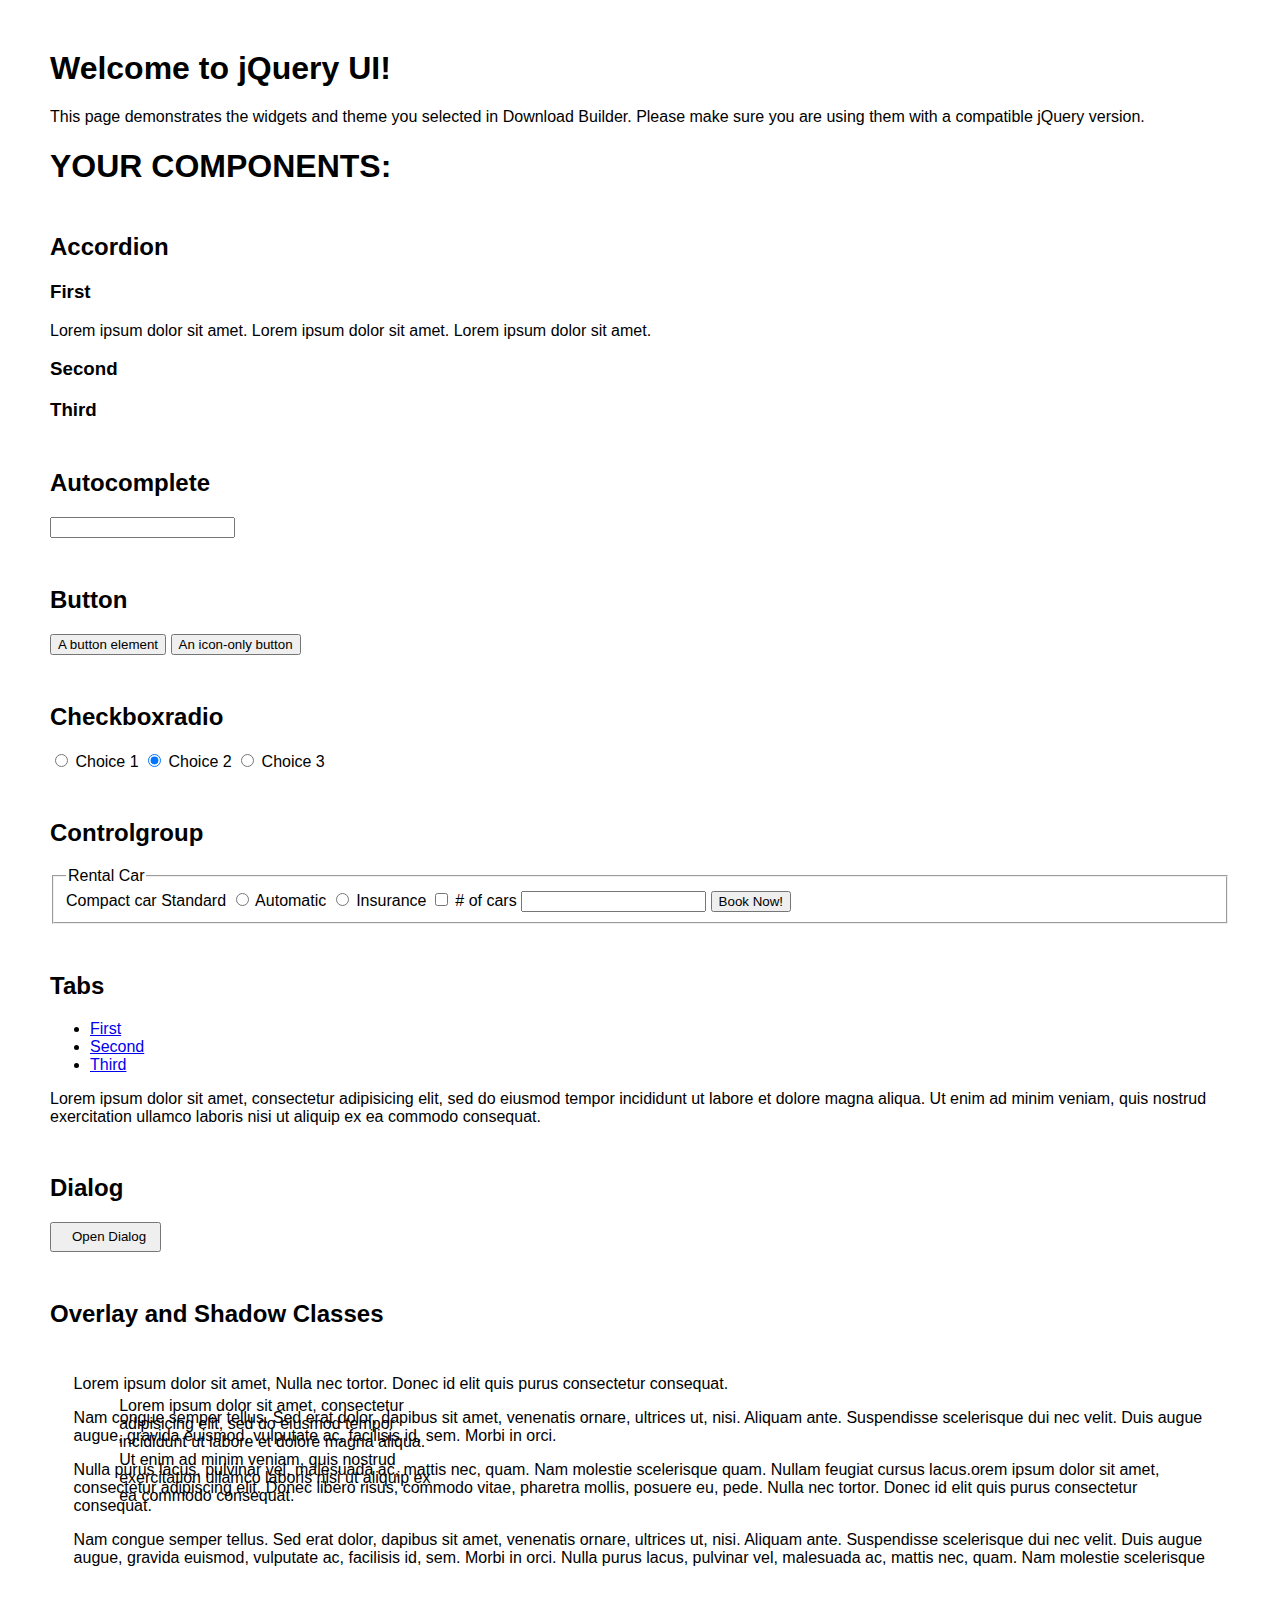
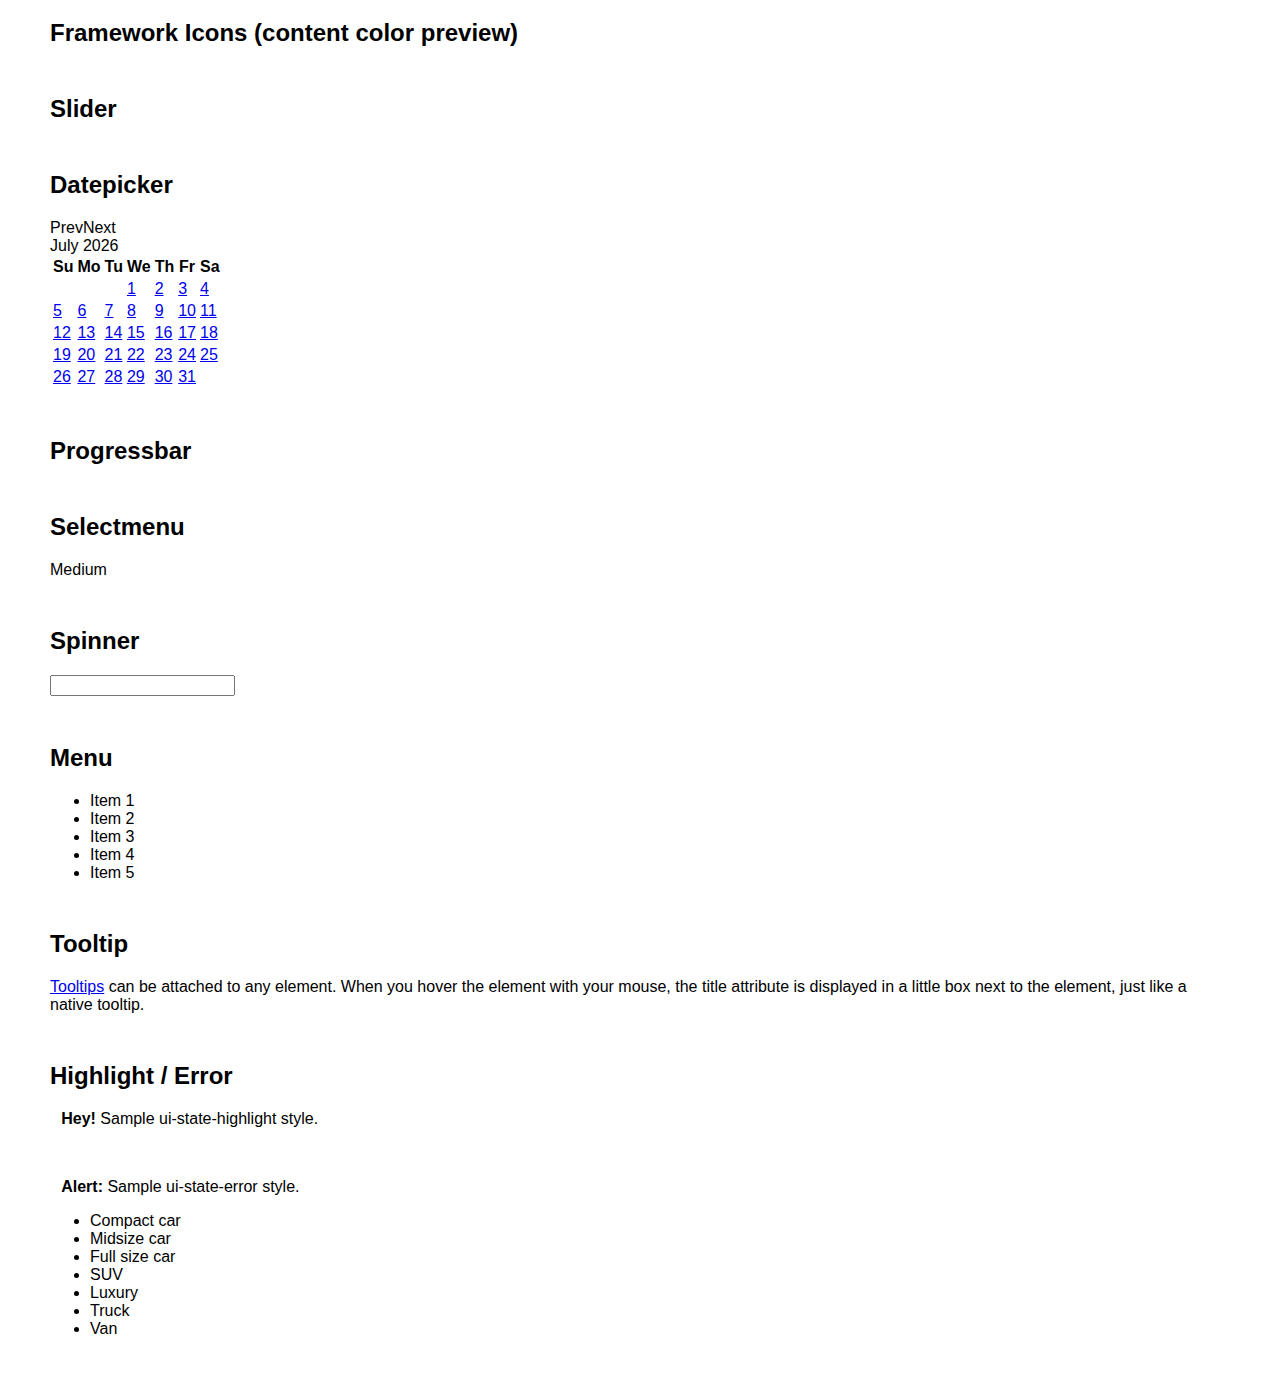
<file: jquery-ui-1.13.2.custom/index.html>
<!doctype html>
<html lang="us">
<head>
	<meta charset="utf-8">
	<title>jQuery UI Example Page</title>
	<link href="jquery-ui.css" rel="stylesheet">
	<style>
	body{
		font-family: "Trebuchet MS", sans-serif;
		margin: 50px;
	}
	.demoHeaders {
		margin-top: 2em;
	}
	#dialog-link {
		padding: .4em 1em .4em 20px;
		text-decoration: none;
		position: relative;
	}
	#dialog-link span.ui-icon {
		margin: 0 5px 0 0;
		position: absolute;
		left: .2em;
		top: 50%;
		margin-top: -8px;
	}
	#icons {
		margin: 0;
		padding: 0;
	}
	#icons li {
		margin: 2px;
		position: relative;
		padding: 4px 0;
		cursor: pointer;
		float: left;
		list-style: none;
	}
	#icons span.ui-icon {
		float: left;
		margin: 0 4px;
	}
	.fakewindowcontain .ui-widget-overlay {
		position: absolute;
	}
	select {
		width: 200px;
	}
	</style>
</head>
<body>

<h1>Welcome to jQuery UI!</h1>

<div class="ui-widget">
	<p>This page demonstrates the widgets and theme you selected in Download Builder. Please make sure you are using them with a compatible jQuery version.</p>
</div>

<h1>YOUR COMPONENTS:</h1>

<!-- Accordion -->
<h2 class="demoHeaders">Accordion</h2>
<div id="accordion">
	<h3>First</h3>
	<div>Lorem ipsum dolor sit amet. Lorem ipsum dolor sit amet. Lorem ipsum dolor sit amet.</div>
	<h3>Second</h3>
	<div>Phasellus mattis tincidunt nibh.</div>
	<h3>Third</h3>
	<div>Nam dui erat, auctor a, dignissim quis.</div>
</div>

<!-- Autocomplete -->
<h2 class="demoHeaders">Autocomplete</h2>
<div>
	<input id="autocomplete" title="type &quot;a&quot;">
</div>

<!-- Button -->
<h2 class="demoHeaders">Button</h2>
<button id="button">A button element</button>
<button id="button-icon">An icon-only button</button>

<!-- Checkboxradio -->
<h2 class="demoHeaders">Checkboxradio</h2>
<form style="margin-top: 1em;">
	<div id="radioset">
		<input type="radio" id="radio1" name="radio"><label for="radio1">Choice 1</label>
		<input type="radio" id="radio2" name="radio" checked="checked"><label for="radio2">Choice 2</label>
		<input type="radio" id="radio3" name="radio"><label for="radio3">Choice 3</label>
	</div>
</form>

<!-- Controlgroup -->
<h2 class="demoHeaders">Controlgroup</h2>
<fieldset>
	<legend>Rental Car</legend>
	<div id="controlgroup">
		<select id="car-type">
			<option>Compact car</option>
			<option>Midsize car</option>
			<option>Full size car</option>
			<option>SUV</option>
			<option>Luxury</option>
			<option>Truck</option>
			<option>Van</option>
		</select>
		<label for="transmission-standard">Standard</label>
		<input type="radio" name="transmission" id="transmission-standard">
		<label for="transmission-automatic">Automatic</label>
		<input type="radio" name="transmission" id="transmission-automatic">
		<label for="insurance">Insurance</label>
		<input type="checkbox" name="insurance" id="insurance">
		<label for="horizontal-spinner" class="ui-controlgroup-label"># of cars</label>
		<input id="horizontal-spinner" class="ui-spinner-input">
		<button>Book Now!</button>
	</div>
</fieldset>

<!-- Tabs -->
<h2 class="demoHeaders">Tabs</h2>
<div id="tabs">
	<ul>
		<li><a href="#tabs-1">First</a></li>
		<li><a href="#tabs-2">Second</a></li>
		<li><a href="#tabs-3">Third</a></li>
	</ul>
	<div id="tabs-1">Lorem ipsum dolor sit amet, consectetur adipisicing elit, sed do eiusmod tempor incididunt ut labore et dolore magna aliqua. Ut enim ad minim veniam, quis nostrud exercitation ullamco laboris nisi ut aliquip ex ea commodo consequat.</div>
	<div id="tabs-2">Phasellus mattis tincidunt nibh. Cras orci urna, blandit id, pretium vel, aliquet ornare, felis. Maecenas scelerisque sem non nisl. Fusce sed lorem in enim dictum bibendum.</div>
	<div id="tabs-3">Nam dui erat, auctor a, dignissim quis, sollicitudin eu, felis. Pellentesque nisi urna, interdum eget, sagittis et, consequat vestibulum, lacus. Mauris porttitor ullamcorper augue.</div>
</div>

<h2 class="demoHeaders">Dialog</h2>
<p>
	<button id="dialog-link" class="ui-button ui-corner-all ui-widget">
		<span class="ui-icon ui-icon-newwin"></span>Open Dialog
	</button>
</p>

<h2 class="demoHeaders">Overlay and Shadow Classes</h2>
<div style="position: relative; width: 96%; height: 200px; padding:1% 2%; overflow:hidden;" class="fakewindowcontain">
	<p>Lorem ipsum dolor sit amet,  Nulla nec tortor. Donec id elit quis purus consectetur consequat. </p><p>Nam congue semper tellus. Sed erat dolor, dapibus sit amet, venenatis ornare, ultrices ut, nisi. Aliquam ante. Suspendisse scelerisque dui nec velit. Duis augue augue, gravida euismod, vulputate ac, facilisis id, sem. Morbi in orci. </p><p>Nulla purus lacus, pulvinar vel, malesuada ac, mattis nec, quam. Nam molestie scelerisque quam. Nullam feugiat cursus lacus.orem ipsum dolor sit amet, consectetur adipiscing elit. Donec libero risus, commodo vitae, pharetra mollis, posuere eu, pede. Nulla nec tortor. Donec id elit quis purus consectetur consequat. </p><p>Nam congue semper tellus. Sed erat dolor, dapibus sit amet, venenatis ornare, ultrices ut, nisi. Aliquam ante. Suspendisse scelerisque dui nec velit. Duis augue augue, gravida euismod, vulputate ac, facilisis id, sem. Morbi in orci. Nulla purus lacus, pulvinar vel, malesuada ac, mattis nec, quam. Nam molestie scelerisque quam. </p><p>Nullam feugiat cursus lacus.orem ipsum dolor sit amet, consectetur adipiscing elit. Donec libero risus, commodo vitae, pharetra mollis, posuere eu, pede. Nulla nec tortor. Donec id elit quis purus consectetur consequat. Nam congue semper tellus. Sed erat dolor, dapibus sit amet, venenatis ornare, ultrices ut, nisi. Aliquam ante. </p><p>Suspendisse scelerisque dui nec velit. Duis augue augue, gravida euismod, vulputate ac, facilisis id, sem. Morbi in orci. Nulla purus lacus, pulvinar vel, malesuada ac, mattis nec, quam. Nam molestie scelerisque quam. Nullam feugiat cursus lacus.orem ipsum dolor sit amet, consectetur adipiscing elit. Donec libero risus, commodo vitae, pharetra mollis, posuere eu, pede. Nulla nec tortor. Donec id elit quis purus consectetur consequat. Nam congue semper tellus. Sed erat dolor, dapibus sit amet, venenatis ornare, ultrices ut, nisi. </p>

	<!-- ui-dialog -->
	<div class="ui-widget-overlay ui-front"></div>
	<div style="position: absolute; width: 320px; left: 50px; top: 30px; padding: 1.2em" class="ui-widget ui-front ui-widget-content ui-corner-all ui-widget-shadow">
		Lorem ipsum dolor sit amet, consectetur adipisicing elit, sed do eiusmod tempor incididunt ut labore et dolore magna aliqua. Ut enim ad minim veniam, quis nostrud exercitation ullamco laboris nisi ut aliquip ex ea commodo consequat.
	</div>

</div>

<!-- ui-dialog -->
<div id="dialog" title="Dialog Title">
	<p>Lorem ipsum dolor sit amet, consectetur adipisicing elit, sed do eiusmod tempor incididunt ut labore et dolore magna aliqua. Ut enim ad minim veniam, quis nostrud exercitation ullamco laboris nisi ut aliquip ex ea commodo consequat.</p>
</div>


<h2 class="demoHeaders">Framework Icons (content color preview)</h2>
<ul id="icons" class="ui-widget ui-helper-clearfix">
	<li class="ui-state-default ui-corner-all" title=".ui-icon-caret-1-n"><span class="ui-icon ui-icon-caret-1-n"></span></li>
	<li class="ui-state-default ui-corner-all" title=".ui-icon-caret-1-ne"><span class="ui-icon ui-icon-caret-1-ne"></span></li>
	<li class="ui-state-default ui-corner-all" title=".ui-icon-caret-1-e"><span class="ui-icon ui-icon-caret-1-e"></span></li>
	<li class="ui-state-default ui-corner-all" title=".ui-icon-caret-1-se"><span class="ui-icon ui-icon-caret-1-se"></span></li>
	<li class="ui-state-default ui-corner-all" title=".ui-icon-caret-1-s"><span class="ui-icon ui-icon-caret-1-s"></span></li>
	<li class="ui-state-default ui-corner-all" title=".ui-icon-caret-1-sw"><span class="ui-icon ui-icon-caret-1-sw"></span></li>
	<li class="ui-state-default ui-corner-all" title=".ui-icon-caret-1-w"><span class="ui-icon ui-icon-caret-1-w"></span></li>
	<li class="ui-state-default ui-corner-all" title=".ui-icon-caret-1-nw"><span class="ui-icon ui-icon-caret-1-nw"></span></li>
	<li class="ui-state-default ui-corner-all" title=".ui-icon-caret-2-n-s"><span class="ui-icon ui-icon-caret-2-n-s"></span></li>
	<li class="ui-state-default ui-corner-all" title=".ui-icon-caret-2-e-w"><span class="ui-icon ui-icon-caret-2-e-w"></span></li>
	<li class="ui-state-default ui-corner-all" title=".ui-icon-triangle-1-n"><span class="ui-icon ui-icon-triangle-1-n"></span></li>
	<li class="ui-state-default ui-corner-all" title=".ui-icon-triangle-1-ne"><span class="ui-icon ui-icon-triangle-1-ne"></span></li>
	<li class="ui-state-default ui-corner-all" title=".ui-icon-triangle-1-e"><span class="ui-icon ui-icon-triangle-1-e"></span></li>
	<li class="ui-state-default ui-corner-all" title=".ui-icon-triangle-1-se"><span class="ui-icon ui-icon-triangle-1-se"></span></li>
	<li class="ui-state-default ui-corner-all" title=".ui-icon-triangle-1-s"><span class="ui-icon ui-icon-triangle-1-s"></span></li>
	<li class="ui-state-default ui-corner-all" title=".ui-icon-triangle-1-sw"><span class="ui-icon ui-icon-triangle-1-sw"></span></li>
	<li class="ui-state-default ui-corner-all" title=".ui-icon-triangle-1-w"><span class="ui-icon ui-icon-triangle-1-w"></span></li>
	<li class="ui-state-default ui-corner-all" title=".ui-icon-triangle-1-nw"><span class="ui-icon ui-icon-triangle-1-nw"></span></li>
	<li class="ui-state-default ui-corner-all" title=".ui-icon-triangle-2-n-s"><span class="ui-icon ui-icon-triangle-2-n-s"></span></li>
	<li class="ui-state-default ui-corner-all" title=".ui-icon-triangle-2-e-w"><span class="ui-icon ui-icon-triangle-2-e-w"></span></li>
	<li class="ui-state-default ui-corner-all" title=".ui-icon-arrow-1-n"><span class="ui-icon ui-icon-arrow-1-n"></span></li>
	<li class="ui-state-default ui-corner-all" title=".ui-icon-arrow-1-ne"><span class="ui-icon ui-icon-arrow-1-ne"></span></li>
	<li class="ui-state-default ui-corner-all" title=".ui-icon-arrow-1-e"><span class="ui-icon ui-icon-arrow-1-e"></span></li>
	<li class="ui-state-default ui-corner-all" title=".ui-icon-arrow-1-se"><span class="ui-icon ui-icon-arrow-1-se"></span></li>
	<li class="ui-state-default ui-corner-all" title=".ui-icon-arrow-1-s"><span class="ui-icon ui-icon-arrow-1-s"></span></li>
	<li class="ui-state-default ui-corner-all" title=".ui-icon-arrow-1-sw"><span class="ui-icon ui-icon-arrow-1-sw"></span></li>
	<li class="ui-state-default ui-corner-all" title=".ui-icon-arrow-1-w"><span class="ui-icon ui-icon-arrow-1-w"></span></li>
	<li class="ui-state-default ui-corner-all" title=".ui-icon-arrow-1-nw"><span class="ui-icon ui-icon-arrow-1-nw"></span></li>
	<li class="ui-state-default ui-corner-all" title=".ui-icon-arrow-2-n-s"><span class="ui-icon ui-icon-arrow-2-n-s"></span></li>
	<li class="ui-state-default ui-corner-all" title=".ui-icon-arrow-2-ne-sw"><span class="ui-icon ui-icon-arrow-2-ne-sw"></span></li>
	<li class="ui-state-default ui-corner-all" title=".ui-icon-arrow-2-e-w"><span class="ui-icon ui-icon-arrow-2-e-w"></span></li>
	<li class="ui-state-default ui-corner-all" title=".ui-icon-arrow-2-se-nw"><span class="ui-icon ui-icon-arrow-2-se-nw"></span></li>
	<li class="ui-state-default ui-corner-all" title=".ui-icon-arrowstop-1-n"><span class="ui-icon ui-icon-arrowstop-1-n"></span></li>
	<li class="ui-state-default ui-corner-all" title=".ui-icon-arrowstop-1-e"><span class="ui-icon ui-icon-arrowstop-1-e"></span></li>
	<li class="ui-state-default ui-corner-all" title=".ui-icon-arrowstop-1-s"><span class="ui-icon ui-icon-arrowstop-1-s"></span></li>
	<li class="ui-state-default ui-corner-all" title=".ui-icon-arrowstop-1-w"><span class="ui-icon ui-icon-arrowstop-1-w"></span></li>
	<li class="ui-state-default ui-corner-all" title=".ui-icon-arrowthick-1-n"><span class="ui-icon ui-icon-arrowthick-1-n"></span></li>
	<li class="ui-state-default ui-corner-all" title=".ui-icon-arrowthick-1-ne"><span class="ui-icon ui-icon-arrowthick-1-ne"></span></li>
	<li class="ui-state-default ui-corner-all" title=".ui-icon-arrowthick-1-e"><span class="ui-icon ui-icon-arrowthick-1-e"></span></li>
	<li class="ui-state-default ui-corner-all" title=".ui-icon-arrowthick-1-se"><span class="ui-icon ui-icon-arrowthick-1-se"></span></li>
	<li class="ui-state-default ui-corner-all" title=".ui-icon-arrowthick-1-s"><span class="ui-icon ui-icon-arrowthick-1-s"></span></li>
	<li class="ui-state-default ui-corner-all" title=".ui-icon-arrowthick-1-sw"><span class="ui-icon ui-icon-arrowthick-1-sw"></span></li>
	<li class="ui-state-default ui-corner-all" title=".ui-icon-arrowthick-1-w"><span class="ui-icon ui-icon-arrowthick-1-w"></span></li>
	<li class="ui-state-default ui-corner-all" title=".ui-icon-arrowthick-1-nw"><span class="ui-icon ui-icon-arrowthick-1-nw"></span></li>
	<li class="ui-state-default ui-corner-all" title=".ui-icon-arrowthick-2-n-s"><span class="ui-icon ui-icon-arrowthick-2-n-s"></span></li>
	<li class="ui-state-default ui-corner-all" title=".ui-icon-arrowthick-2-ne-sw"><span class="ui-icon ui-icon-arrowthick-2-ne-sw"></span></li>
	<li class="ui-state-default ui-corner-all" title=".ui-icon-arrowthick-2-e-w"><span class="ui-icon ui-icon-arrowthick-2-e-w"></span></li>
	<li class="ui-state-default ui-corner-all" title=".ui-icon-arrowthick-2-se-nw"><span class="ui-icon ui-icon-arrowthick-2-se-nw"></span></li>
	<li class="ui-state-default ui-corner-all" title=".ui-icon-arrowthickstop-1-n"><span class="ui-icon ui-icon-arrowthickstop-1-n"></span></li>
	<li class="ui-state-default ui-corner-all" title=".ui-icon-arrowthickstop-1-e"><span class="ui-icon ui-icon-arrowthickstop-1-e"></span></li>
	<li class="ui-state-default ui-corner-all" title=".ui-icon-arrowthickstop-1-s"><span class="ui-icon ui-icon-arrowthickstop-1-s"></span></li>
	<li class="ui-state-default ui-corner-all" title=".ui-icon-arrowthickstop-1-w"><span class="ui-icon ui-icon-arrowthickstop-1-w"></span></li>
	<li class="ui-state-default ui-corner-all" title=".ui-icon-arrowreturnthick-1-w"><span class="ui-icon ui-icon-arrowreturnthick-1-w"></span></li>
	<li class="ui-state-default ui-corner-all" title=".ui-icon-arrowreturnthick-1-n"><span class="ui-icon ui-icon-arrowreturnthick-1-n"></span></li>
	<li class="ui-state-default ui-corner-all" title=".ui-icon-arrowreturnthick-1-e"><span class="ui-icon ui-icon-arrowreturnthick-1-e"></span></li>
	<li class="ui-state-default ui-corner-all" title=".ui-icon-arrowreturnthick-1-s"><span class="ui-icon ui-icon-arrowreturnthick-1-s"></span></li>
	<li class="ui-state-default ui-corner-all" title=".ui-icon-arrowreturn-1-w"><span class="ui-icon ui-icon-arrowreturn-1-w"></span></li>
	<li class="ui-state-default ui-corner-all" title=".ui-icon-arrowreturn-1-n"><span class="ui-icon ui-icon-arrowreturn-1-n"></span></li>
	<li class="ui-state-default ui-corner-all" title=".ui-icon-arrowreturn-1-e"><span class="ui-icon ui-icon-arrowreturn-1-e"></span></li>
	<li class="ui-state-default ui-corner-all" title=".ui-icon-arrowreturn-1-s"><span class="ui-icon ui-icon-arrowreturn-1-s"></span></li>
	<li class="ui-state-default ui-corner-all" title=".ui-icon-arrowrefresh-1-w"><span class="ui-icon ui-icon-arrowrefresh-1-w"></span></li>
	<li class="ui-state-default ui-corner-all" title=".ui-icon-arrowrefresh-1-n"><span class="ui-icon ui-icon-arrowrefresh-1-n"></span></li>
	<li class="ui-state-default ui-corner-all" title=".ui-icon-arrowrefresh-1-e"><span class="ui-icon ui-icon-arrowrefresh-1-e"></span></li>
	<li class="ui-state-default ui-corner-all" title=".ui-icon-arrowrefresh-1-s"><span class="ui-icon ui-icon-arrowrefresh-1-s"></span></li>
	<li class="ui-state-default ui-corner-all" title=".ui-icon-arrow-4"><span class="ui-icon ui-icon-arrow-4"></span></li>
	<li class="ui-state-default ui-corner-all" title=".ui-icon-arrow-4-diag"><span class="ui-icon ui-icon-arrow-4-diag"></span></li>
	<li class="ui-state-default ui-corner-all" title=".ui-icon-extlink"><span class="ui-icon ui-icon-extlink"></span></li>
	<li class="ui-state-default ui-corner-all" title=".ui-icon-newwin"><span class="ui-icon ui-icon-newwin"></span></li>
	<li class="ui-state-default ui-corner-all" title=".ui-icon-refresh"><span class="ui-icon ui-icon-refresh"></span></li>
	<li class="ui-state-default ui-corner-all" title=".ui-icon-shuffle"><span class="ui-icon ui-icon-shuffle"></span></li>
	<li class="ui-state-default ui-corner-all" title=".ui-icon-transfer-e-w"><span class="ui-icon ui-icon-transfer-e-w"></span></li>
	<li class="ui-state-default ui-corner-all" title=".ui-icon-transferthick-e-w"><span class="ui-icon ui-icon-transferthick-e-w"></span></li>
	<li class="ui-state-default ui-corner-all" title=".ui-icon-folder-collapsed"><span class="ui-icon ui-icon-folder-collapsed"></span></li>
	<li class="ui-state-default ui-corner-all" title=".ui-icon-folder-open"><span class="ui-icon ui-icon-folder-open"></span></li>
	<li class="ui-state-default ui-corner-all" title=".ui-icon-document"><span class="ui-icon ui-icon-document"></span></li>
	<li class="ui-state-default ui-corner-all" title=".ui-icon-document-b"><span class="ui-icon ui-icon-document-b"></span></li>
	<li class="ui-state-default ui-corner-all" title=".ui-icon-note"><span class="ui-icon ui-icon-note"></span></li>
	<li class="ui-state-default ui-corner-all" title=".ui-icon-mail-closed"><span class="ui-icon ui-icon-mail-closed"></span></li>
	<li class="ui-state-default ui-corner-all" title=".ui-icon-mail-open"><span class="ui-icon ui-icon-mail-open"></span></li>
	<li class="ui-state-default ui-corner-all" title=".ui-icon-suitcase"><span class="ui-icon ui-icon-suitcase"></span></li>
	<li class="ui-state-default ui-corner-all" title=".ui-icon-comment"><span class="ui-icon ui-icon-comment"></span></li>
	<li class="ui-state-default ui-corner-all" title=".ui-icon-person"><span class="ui-icon ui-icon-person"></span></li>
	<li class="ui-state-default ui-corner-all" title=".ui-icon-print"><span class="ui-icon ui-icon-print"></span></li>
	<li class="ui-state-default ui-corner-all" title=".ui-icon-trash"><span class="ui-icon ui-icon-trash"></span></li>
	<li class="ui-state-default ui-corner-all" title=".ui-icon-locked"><span class="ui-icon ui-icon-locked"></span></li>
	<li class="ui-state-default ui-corner-all" title=".ui-icon-unlocked"><span class="ui-icon ui-icon-unlocked"></span></li>
	<li class="ui-state-default ui-corner-all" title=".ui-icon-bookmark"><span class="ui-icon ui-icon-bookmark"></span></li>
	<li class="ui-state-default ui-corner-all" title=".ui-icon-tag"><span class="ui-icon ui-icon-tag"></span></li>
	<li class="ui-state-default ui-corner-all" title=".ui-icon-home"><span class="ui-icon ui-icon-home"></span></li>
	<li class="ui-state-default ui-corner-all" title=".ui-icon-flag"><span class="ui-icon ui-icon-flag"></span></li>
	<li class="ui-state-default ui-corner-all" title=".ui-icon-calculator"><span class="ui-icon ui-icon-calculator"></span></li>
	<li class="ui-state-default ui-corner-all" title=".ui-icon-cart"><span class="ui-icon ui-icon-cart"></span></li>
	<li class="ui-state-default ui-corner-all" title=".ui-icon-pencil"><span class="ui-icon ui-icon-pencil"></span></li>
	<li class="ui-state-default ui-corner-all" title=".ui-icon-clock"><span class="ui-icon ui-icon-clock"></span></li>
	<li class="ui-state-default ui-corner-all" title=".ui-icon-disk"><span class="ui-icon ui-icon-disk"></span></li>
	<li class="ui-state-default ui-corner-all" title=".ui-icon-calendar"><span class="ui-icon ui-icon-calendar"></span></li>
	<li class="ui-state-default ui-corner-all" title=".ui-icon-zoomin"><span class="ui-icon ui-icon-zoomin"></span></li>
	<li class="ui-state-default ui-corner-all" title=".ui-icon-zoomout"><span class="ui-icon ui-icon-zoomout"></span></li>
	<li class="ui-state-default ui-corner-all" title=".ui-icon-search"><span class="ui-icon ui-icon-search"></span></li>
	<li class="ui-state-default ui-corner-all" title=".ui-icon-wrench"><span class="ui-icon ui-icon-wrench"></span></li>
	<li class="ui-state-default ui-corner-all" title=".ui-icon-gear"><span class="ui-icon ui-icon-gear"></span></li>
	<li class="ui-state-default ui-corner-all" title=".ui-icon-heart"><span class="ui-icon ui-icon-heart"></span></li>
	<li class="ui-state-default ui-corner-all" title=".ui-icon-star"><span class="ui-icon ui-icon-star"></span></li>
	<li class="ui-state-default ui-corner-all" title=".ui-icon-link"><span class="ui-icon ui-icon-link"></span></li>
	<li class="ui-state-default ui-corner-all" title=".ui-icon-cancel"><span class="ui-icon ui-icon-cancel"></span></li>
	<li class="ui-state-default ui-corner-all" title=".ui-icon-plus"><span class="ui-icon ui-icon-plus"></span></li>
	<li class="ui-state-default ui-corner-all" title=".ui-icon-plusthick"><span class="ui-icon ui-icon-plusthick"></span></li>
	<li class="ui-state-default ui-corner-all" title=".ui-icon-minus"><span class="ui-icon ui-icon-minus"></span></li>
	<li class="ui-state-default ui-corner-all" title=".ui-icon-minusthick"><span class="ui-icon ui-icon-minusthick"></span></li>
	<li class="ui-state-default ui-corner-all" title=".ui-icon-close"><span class="ui-icon ui-icon-close"></span></li>
	<li class="ui-state-default ui-corner-all" title=".ui-icon-closethick"><span class="ui-icon ui-icon-closethick"></span></li>
	<li class="ui-state-default ui-corner-all" title=".ui-icon-key"><span class="ui-icon ui-icon-key"></span></li>
	<li class="ui-state-default ui-corner-all" title=".ui-icon-lightbulb"><span class="ui-icon ui-icon-lightbulb"></span></li>
	<li class="ui-state-default ui-corner-all" title=".ui-icon-scissors"><span class="ui-icon ui-icon-scissors"></span></li>
	<li class="ui-state-default ui-corner-all" title=".ui-icon-clipboard"><span class="ui-icon ui-icon-clipboard"></span></li>
	<li class="ui-state-default ui-corner-all" title=".ui-icon-copy"><span class="ui-icon ui-icon-copy"></span></li>
	<li class="ui-state-default ui-corner-all" title=".ui-icon-contact"><span class="ui-icon ui-icon-contact"></span></li>
	<li class="ui-state-default ui-corner-all" title=".ui-icon-image"><span class="ui-icon ui-icon-image"></span></li>
	<li class="ui-state-default ui-corner-all" title=".ui-icon-video"><span class="ui-icon ui-icon-video"></span></li>
	<li class="ui-state-default ui-corner-all" title=".ui-icon-script"><span class="ui-icon ui-icon-script"></span></li>
	<li class="ui-state-default ui-corner-all" title=".ui-icon-alert"><span class="ui-icon ui-icon-alert"></span></li>
	<li class="ui-state-default ui-corner-all" title=".ui-icon-info"><span class="ui-icon ui-icon-info"></span></li>
	<li class="ui-state-default ui-corner-all" title=".ui-icon-notice"><span class="ui-icon ui-icon-notice"></span></li>
	<li class="ui-state-default ui-corner-all" title=".ui-icon-help"><span class="ui-icon ui-icon-help"></span></li>
	<li class="ui-state-default ui-corner-all" title=".ui-icon-check"><span class="ui-icon ui-icon-check"></span></li>
	<li class="ui-state-default ui-corner-all" title=".ui-icon-bullet"><span class="ui-icon ui-icon-bullet"></span></li>
	<li class="ui-state-default ui-corner-all" title=".ui-icon-radio-off"><span class="ui-icon ui-icon-radio-off"></span></li>
	<li class="ui-state-default ui-corner-all" title=".ui-icon-radio-on"><span class="ui-icon ui-icon-radio-on"></span></li>
	<li class="ui-state-default ui-corner-all" title=".ui-icon-pin-w"><span class="ui-icon ui-icon-pin-w"></span></li>
	<li class="ui-state-default ui-corner-all" title=".ui-icon-pin-s"><span class="ui-icon ui-icon-pin-s"></span></li>
	<li class="ui-state-default ui-corner-all" title=".ui-icon-play"><span class="ui-icon ui-icon-play"></span></li>
	<li class="ui-state-default ui-corner-all" title=".ui-icon-pause"><span class="ui-icon ui-icon-pause"></span></li>
	<li class="ui-state-default ui-corner-all" title=".ui-icon-seek-next"><span class="ui-icon ui-icon-seek-next"></span></li>
	<li class="ui-state-default ui-corner-all" title=".ui-icon-seek-prev"><span class="ui-icon ui-icon-seek-prev"></span></li>
	<li class="ui-state-default ui-corner-all" title=".ui-icon-seek-end"><span class="ui-icon ui-icon-seek-end"></span></li>
	<li class="ui-state-default ui-corner-all" title=".ui-icon-seek-first"><span class="ui-icon ui-icon-seek-first"></span></li>
	<li class="ui-state-default ui-corner-all" title=".ui-icon-stop"><span class="ui-icon ui-icon-stop"></span></li>
	<li class="ui-state-default ui-corner-all" title=".ui-icon-eject"><span class="ui-icon ui-icon-eject"></span></li>
	<li class="ui-state-default ui-corner-all" title=".ui-icon-volume-off"><span class="ui-icon ui-icon-volume-off"></span></li>
	<li class="ui-state-default ui-corner-all" title=".ui-icon-volume-on"><span class="ui-icon ui-icon-volume-on"></span></li>
	<li class="ui-state-default ui-corner-all" title=".ui-icon-power"><span class="ui-icon ui-icon-power"></span></li>
	<li class="ui-state-default ui-corner-all" title=".ui-icon-signal-diag"><span class="ui-icon ui-icon-signal-diag"></span></li>
	<li class="ui-state-default ui-corner-all" title=".ui-icon-signal"><span class="ui-icon ui-icon-signal"></span></li>
	<li class="ui-state-default ui-corner-all" title=".ui-icon-battery-0"><span class="ui-icon ui-icon-battery-0"></span></li>
	<li class="ui-state-default ui-corner-all" title=".ui-icon-battery-1"><span class="ui-icon ui-icon-battery-1"></span></li>
	<li class="ui-state-default ui-corner-all" title=".ui-icon-battery-2"><span class="ui-icon ui-icon-battery-2"></span></li>
	<li class="ui-state-default ui-corner-all" title=".ui-icon-battery-3"><span class="ui-icon ui-icon-battery-3"></span></li>
	<li class="ui-state-default ui-corner-all" title=".ui-icon-circle-plus"><span class="ui-icon ui-icon-circle-plus"></span></li>
	<li class="ui-state-default ui-corner-all" title=".ui-icon-circle-minus"><span class="ui-icon ui-icon-circle-minus"></span></li>
	<li class="ui-state-default ui-corner-all" title=".ui-icon-circle-close"><span class="ui-icon ui-icon-circle-close"></span></li>
	<li class="ui-state-default ui-corner-all" title=".ui-icon-circle-triangle-e"><span class="ui-icon ui-icon-circle-triangle-e"></span></li>
	<li class="ui-state-default ui-corner-all" title=".ui-icon-circle-triangle-s"><span class="ui-icon ui-icon-circle-triangle-s"></span></li>
	<li class="ui-state-default ui-corner-all" title=".ui-icon-circle-triangle-w"><span class="ui-icon ui-icon-circle-triangle-w"></span></li>
	<li class="ui-state-default ui-corner-all" title=".ui-icon-circle-triangle-n"><span class="ui-icon ui-icon-circle-triangle-n"></span></li>
	<li class="ui-state-default ui-corner-all" title=".ui-icon-circle-arrow-e"><span class="ui-icon ui-icon-circle-arrow-e"></span></li>
	<li class="ui-state-default ui-corner-all" title=".ui-icon-circle-arrow-s"><span class="ui-icon ui-icon-circle-arrow-s"></span></li>
	<li class="ui-state-default ui-corner-all" title=".ui-icon-circle-arrow-w"><span class="ui-icon ui-icon-circle-arrow-w"></span></li>
	<li class="ui-state-default ui-corner-all" title=".ui-icon-circle-arrow-n"><span class="ui-icon ui-icon-circle-arrow-n"></span></li>
	<li class="ui-state-default ui-corner-all" title=".ui-icon-circle-zoomin"><span class="ui-icon ui-icon-circle-zoomin"></span></li>
	<li class="ui-state-default ui-corner-all" title=".ui-icon-circle-zoomout"><span class="ui-icon ui-icon-circle-zoomout"></span></li>
	<li class="ui-state-default ui-corner-all" title=".ui-icon-circle-check"><span class="ui-icon ui-icon-circle-check"></span></li>
	<li class="ui-state-default ui-corner-all" title=".ui-icon-circlesmall-plus"><span class="ui-icon ui-icon-circlesmall-plus"></span></li>
	<li class="ui-state-default ui-corner-all" title=".ui-icon-circlesmall-minus"><span class="ui-icon ui-icon-circlesmall-minus"></span></li>
	<li class="ui-state-default ui-corner-all" title=".ui-icon-circlesmall-close"><span class="ui-icon ui-icon-circlesmall-close"></span></li>
	<li class="ui-state-default ui-corner-all" title=".ui-icon-squaresmall-plus"><span class="ui-icon ui-icon-squaresmall-plus"></span></li>
	<li class="ui-state-default ui-corner-all" title=".ui-icon-squaresmall-minus"><span class="ui-icon ui-icon-squaresmall-minus"></span></li>
	<li class="ui-state-default ui-corner-all" title=".ui-icon-squaresmall-close"><span class="ui-icon ui-icon-squaresmall-close"></span></li>
	<li class="ui-state-default ui-corner-all" title=".ui-icon-grip-dotted-vertical"><span class="ui-icon ui-icon-grip-dotted-vertical"></span></li>
	<li class="ui-state-default ui-corner-all" title=".ui-icon-grip-dotted-horizontal"><span class="ui-icon ui-icon-grip-dotted-horizontal"></span></li>
	<li class="ui-state-default ui-corner-all" title=".ui-icon-grip-solid-vertical"><span class="ui-icon ui-icon-grip-solid-vertical"></span></li>
	<li class="ui-state-default ui-corner-all" title=".ui-icon-grip-solid-horizontal"><span class="ui-icon ui-icon-grip-solid-horizontal"></span></li>
	<li class="ui-state-default ui-corner-all" title=".ui-icon-gripsmall-diagonal-se"><span class="ui-icon ui-icon-gripsmall-diagonal-se"></span></li>
	<li class="ui-state-default ui-corner-all" title=".ui-icon-grip-diagonal-se"><span class="ui-icon ui-icon-grip-diagonal-se"></span></li>
</ul>

<!-- Slider -->
<h2 class="demoHeaders">Slider</h2>
<div id="slider"></div>

<!-- Datepicker -->
<h2 class="demoHeaders">Datepicker</h2>
<div id="datepicker"></div>

<!-- Progressbar -->
<h2 class="demoHeaders">Progressbar</h2>
<div id="progressbar"></div>

<!-- Progressbar -->
<h2 class="demoHeaders">Selectmenu</h2>
<select id="selectmenu">
	<option>Slower</option>
	<option>Slow</option>
	<option selected="selected">Medium</option>
	<option>Fast</option>
	<option>Faster</option>
</select>

<!-- Spinner -->
<h2 class="demoHeaders">Spinner</h2>
<input id="spinner">

<!-- Menu -->
<h2 class="demoHeaders">Menu</h2>
<ul style="width:100px;" id="menu">
	<li><div>Item 1</div></li>
	<li><div>Item 2</div></li>
	<li><div>Item 3</div>
		<ul>
			<li><div>Item 3-1</div></li>
			<li><div>Item 3-2</div></li>
			<li><div>Item 3-3</div></li>
			<li><div>Item 3-4</div></li>
			<li><div>Item 3-5</div></li>
		</ul>
	</li>
	<li><div>Item 4</div></li>
	<li><div>Item 5</div></li>
</ul>

<!-- Tooltip -->
<h2 class="demoHeaders">Tooltip</h2>
<p id="tooltip">
	<a href="#" title="That&apos;s what this widget is">Tooltips</a> can be attached to any element. When you hover
the element with your mouse, the title attribute is displayed in a little box next to the element, just like a native tooltip.
</p>

<!-- Highlight / Error -->
<h2 class="demoHeaders">Highlight / Error</h2>
<div class="ui-widget">
	<div class="ui-state-highlight ui-corner-all" style="margin-top: 20px; padding: 0 .7em;">
		<p><span class="ui-icon ui-icon-info" style="float: left; margin-right: .3em;"></span>
		<strong>Hey!</strong> Sample ui-state-highlight style.</p>
	</div>
</div>
<br>
<div class="ui-widget">
	<div class="ui-state-error ui-corner-all" style="padding: 0 .7em;">
		<p><span class="ui-icon ui-icon-alert" style="float: left; margin-right: .3em;"></span>
		<strong>Alert:</strong> Sample ui-state-error style.</p>
	</div>
</div>

<script src="external/jquery/jquery.js"></script>
<script src="jquery-ui.js"></script>
<script>
$( "#accordion" ).accordion();

var availableTags = [
	"ActionScript",
	"AppleScript",
	"Asp",
	"BASIC",
	"C",
	"C++",
	"Clojure",
	"COBOL",
	"ColdFusion",
	"Erlang",
	"Fortran",
	"Groovy",
	"Haskell",
	"Java",
	"JavaScript",
	"Lisp",
	"Perl",
	"PHP",
	"Python",
	"Ruby",
	"Scala",
	"Scheme"
];
$( "#autocomplete" ).autocomplete({
	source: availableTags
});

$( "#button" ).button();
$( "#button-icon" ).button({
	icon: "ui-icon-gear",
	showLabel: false
});

$( "#radioset" ).buttonset();

$( "#controlgroup" ).controlgroup();

$( "#tabs" ).tabs();

$( "#dialog" ).dialog({
	autoOpen: false,
	width: 400,
	buttons: [
		{
			text: "Ok",
			click: function() {
				$( this ).dialog( "close" );
			}
		},
		{
			text: "Cancel",
			click: function() {
				$( this ).dialog( "close" );
			}
		}
	]
});

// Link to open the dialog
$( "#dialog-link" ).click(function( event ) {
	$( "#dialog" ).dialog( "open" );
	event.preventDefault();
});

$( "#datepicker" ).datepicker({
	inline: true
});

$( "#slider" ).slider({
	range: true,
	values: [ 17, 67 ]
});

$( "#progressbar" ).progressbar({
	value: 20
});

$( "#spinner" ).spinner();

$( "#menu" ).menu();

$( "#tooltip" ).tooltip();

$( "#selectmenu" ).selectmenu();

// Hover states on the static widgets
$( "#dialog-link, #icons li" ).hover(
	function() {
		$( this ).addClass( "ui-state-hover" );
	},
	function() {
		$( this ).removeClass( "ui-state-hover" );
	}
);
</script>
</body>
</html>
</file>
